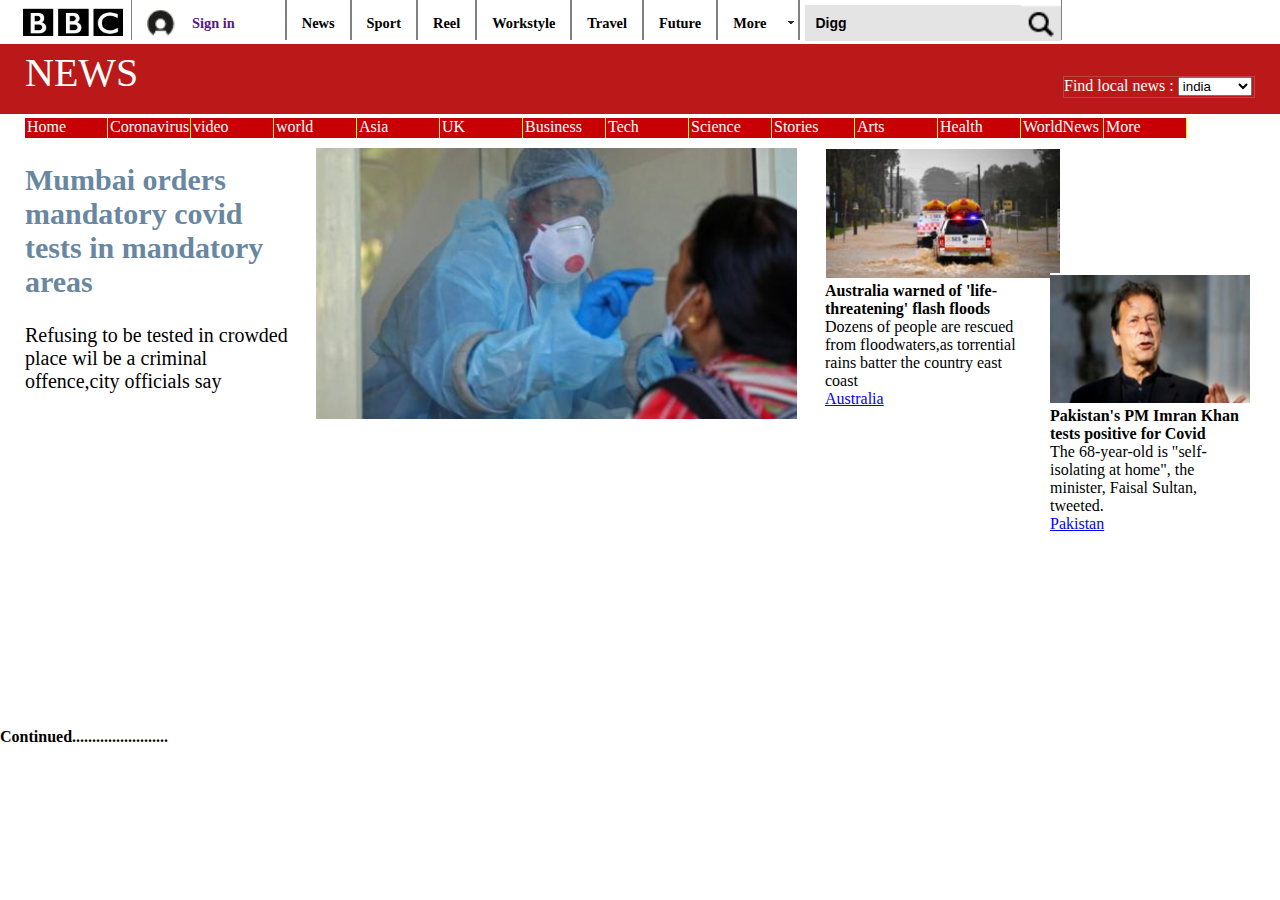
<file: bbc.html>
<!DOCTYPE html>
<html>
<head>
	<title>Technology-BBC</title>
	<style type="text/css">
		 body {
		 	margin: 0;
		 	padding: 0
		 }
		#topbar {
			width:1250px;
			height:40px;
			margin:0 auto;
			
		}
		#bbclogo {
			margin:8px;
			width: 100px;
           float:left;
		}
		.topbar_section{
			float: left;
			border-left: 1px grey solid;
			border-right: 1px grey solid;
			height: 40px;
		}
		#signin-logo{
			float: left;

			width: 30px;
			margin: 2px 15px;

		}
		#signtext{
			font-weight: bold;
			font-size: 90%;
			position: relative;
			top:14px;
			padding-right: 50px;
		}
	
		.samestyle{
			font-weight: bold;
			font-size: 90%;
            float: left;
          
			width: 50px;

			
		}
		.style-text{
			font-weight: bold;
			font-size: 90%;
			position: relative;
			top: 14px;
			padding:0px 15px 0px 15px; 
		}
		#down{
		position: relative;
		top: 14px;
		}
		#searchbox{
			background-color: #E4E4E4;
			border: none;
			font-weight: bold;
			font-size: 14px;
			padding:10px;
			margin: 5px 0px 5px 5px;
			float: left;
		}
		#sr{
			margin-top: 3px;
			height: 38px;
		}
		.clear{
			clear: both;
		}
		.menu-bar-container{
			background-color: #BB1919;
			width: 100%;
			height: 70px;
		}
		.menu-bar{
			width:1230px;
			
			margin:0 auto;
		}
		h1{
			padding:0;
			margin: 0;
			color: white;
			font-weight: normal;
			font-size: 40px;
			padding-top: 5px;
		}
		#local-news{
color: white;
border: 1px #BB4545 solid;
width: 190px;
float: right;
height: 20px;
position: relative;
top:-20px;
		}
		#menu2container{
			width:1230px;
			margin:0 auto;

		}
		#menu2{
			background-color: #C80005;
			width: 50px;
			height: 20px;
			color: white;
			padding-right:30px;
			padding-left: 2px;
			border-right: 1px yellow solid;
			float: left;

		}
		#menu2 a{
			text-decoration: none;
			color: white;

		}
		#menu2 a:hover{
			text-decoration: underline;
			color: orange;
		}
		.menu-bar-2 {
			width: 280px;
			font-size: 20px;
			float: left;

		}
		.menu-bar-2 image{
			width: 30px;
		}
		h2 a{
			text-decoration: none;
			color: #6987A1;
			font-size: 30px;
		}
		h2 a:hover{
			color: blue;
			text-decoration: underline;
		}
		#cor{
			width: 500px;
			margin: 10px;
			float: left;

		}
		#cor2{
			margin: 10px 10px 0px 10px;


		}
		#linkedof{
			color: blue;
		text-decoration:underline; 
		}
		.floods{
			width: 250px;
		}
		.widt{
			width: 200px;
			float: left;
		}
		#last{
			float: right;
			margin: 30px;
			position: relative;
			top:-165px;
		}
	</style>
</head>
<body>
	<div id="topbar">
			<a href="https://www.bbc.com/"><img id="bbclogo"src="images/bbc-logo.jpg"></a>
			<div class="topbar_section">
					<img id="signin-logo" src="images/signinlogo.png">
					<span id="signtext"><a  style="text-decoration: none;"href="">Sign in</a></span>
			</div>
			<div class=" topbar_section">
				<span class="style-text">  News</span> 
			</div>
			<div class=" topbar_section">
				<span class="style-text">  Sport</span> 
			</div>
			<div class=" topbar_section">
				<span class="style-text">  Reel</span> 
			</div>
			<div class=" topbar_section">
				<span class="style-text">  Workstyle</span> 
			</div>
			<div class=" topbar_section">
				<span class="style-text">  Travel</span> 
			</div>
			<div class=" topbar_section">
				<span class="style-text">  Future</span> 
			</div>
		
			<div class=" topbar_section">
				<span class="style-text">  More</span> 
				<img  id="down"src="images/down.png">
			</div>
			<div class=" topbar_section">
				<input id="searchbox" type="text" value="Digg">
				<input type="image" src="images/search.png"  id="sr">
			</div>
	</div>
	<div class="clear"></div>
	<div class="menu-bar-container">
		<div class="menu-bar">
			<h1>
				NEWS
			</h1>
			<div id="local-news">
				Find local news : 
				<select>
					<option>india</option>
					<option>USA</option>
					<option>Australia</option>
				</select>
			</div>
			
		</div>
		<div class="clear"></div>
		 <div id="menu2container">
			<div id="menu2"><a href="">Home</a></div><div id="menu2"><a href="">Coronavirus</a></div>
			<div id="menu2"><a href="">video</a></div><div id="menu2"><a href="">world</a></div>
			<div id="menu2"><a href="">Asia</a></div><div id="menu2"><a href="">UK</a></div>
			<div id="menu2"><a href="">Business</a></div><div id="menu2"><a href="">Tech</a></div>
			<div id="menu2"><a href="">Science</a></div><div id="menu2"><a href="">Stories</a></div>
			<div id="menu2"><a href="">Arts</a></div><div id="menu2"><a href="">Health</a></div>
			<div id="menu2"><a href="">WorldNews Tv</a></div><div id="menu2"><a href="">More</a></div>
			
   
			
	</div>
	</div>
	<div class="clear"></div>
	<div class="menu-bar"> 
		<div class="menu-bar-2 ">
		<h2>
			<a href="">Mumbai orders mandatory covid tests in mandatory areas</a>
		</h2>
		<div id="content">
			Refusing  to be tested in crowded place wil be a criminal offence,city officials say
		</div>
	</div>
	<div id="cor">
		<img src="images/corona.png">
	</div>
</div>
	<div id="cor2">
		<img src="images/afk.png">
	</div>

		
		<div class="widt">
			<div >
			<strong>Australia warned of 'life-threatening' flash floods</strong>
		</div>
		<div>
			Dozens of people are rescued from floodwaters,as torrential rains batter the country east coast
		</div>
		<div>
			<a id="linkedof"href="">Australia</a>
		</div>
		</div>

		<div id="last"> 
			<img  style="width: 200px;height: 130px;"src="images/pak.png">
			<div class="clear"></div>
			<div class="widt">
				<div>
				<strong>
				Pakistan's PM Imran Khan tests positive for Covid
			</strong>
			</div>

			<div>
				The 68-year-old is "self-isolating at home", the minister, Faisal Sultan, tweeted.
			</div>

			<div>
			<a id="linkedof"href="">Pakistan</a>
		</div>
			</div>
			
		</div>
<div class="clear"></div>
		<div>
			
		<strong>Continued........................</strong>
		</div>
	
   
	
</body>
</html>
</file>
